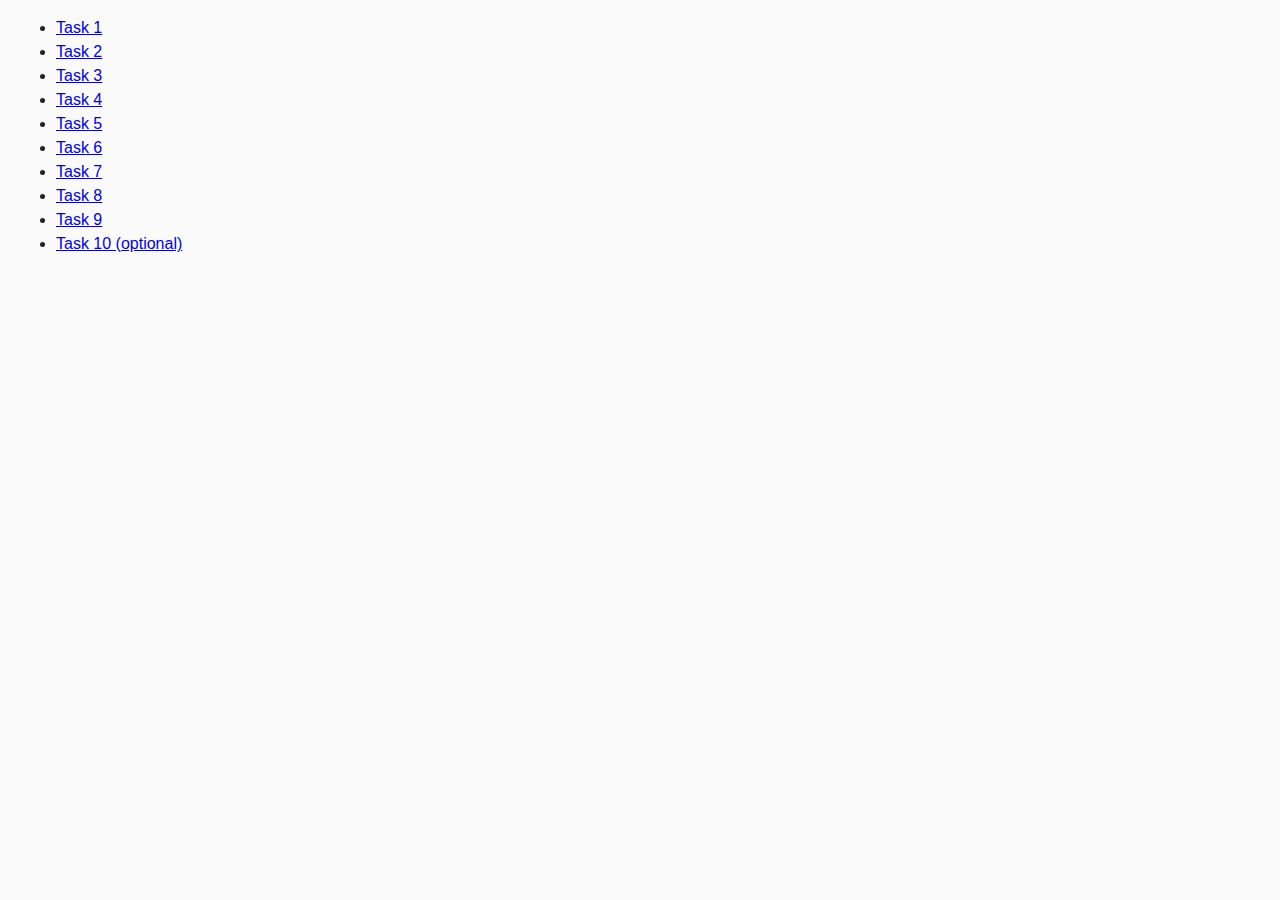
<file: index.html>
<!DOCTYPE html>
<html lang="en">
<head>
    <meta charset="UTF-8">
    <meta http-equiv="X-UA-Compatible" content="IE=edge">
    <meta name="viewport" content="width=device-width, initial-scale=1.0">
    <title>Document</title>
    <link rel="stylesheet" href="./css/styles.css">
</head>
<body>
    <ul>
        <li><a href="task-01.html">Task 1</a></li>
        <li><a href="task-02.html">Task 2</a></li>
        <li><a href="task-03.html">Task 3</a></li>
        <li><a href="task-04.html">Task 4</a></li>
        <li><a href="task-05.html">Task 5</a></li>
        <li><a href="task-06.html">Task 6</a></li>
        <li><a href="task-07.html">Task 7</a></li>
        <li><a href="task-08.html">Task 8</a></li>
        <li><a href="task-09.html">Task 9</a></li>
        <li><a href="task-10.html">Task 10 (optional)</a></li>
    </ul>
</body>
</html>
</file>
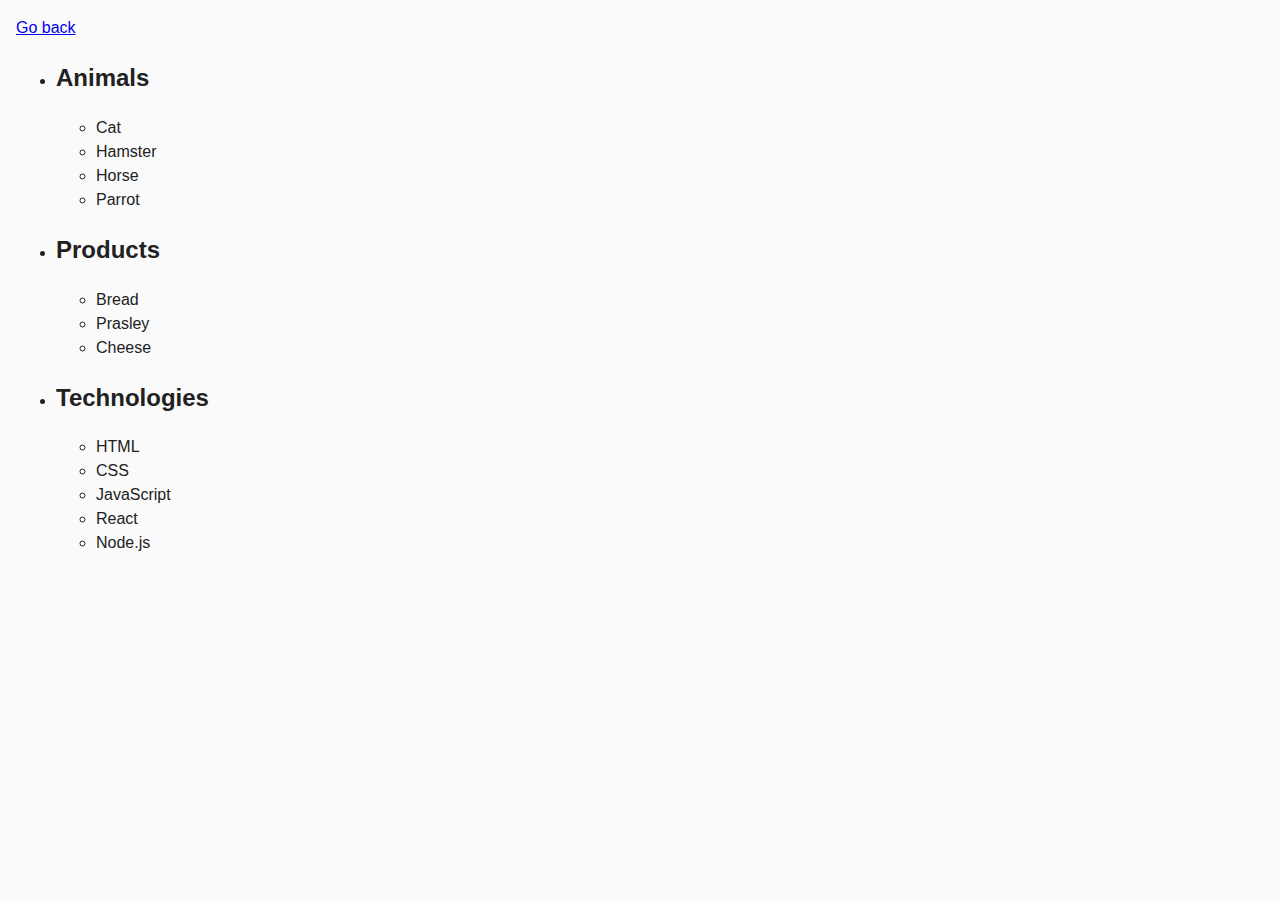
<file: task-01.html>
<!DOCTYPE html>
<html lang="en">
<head>
    <meta charset="UTF-8">
    <meta http-equiv="X-UA-Compatible" content="IE=edge">
    <meta name="viewport" content="width=device-width, initial-scale=1.0">
    <title>Document</title>
    <link rel="stylesheet" href="css/styles.css">
</head>
<body>
    <p><a href="index.html">Go back</a></p>
    <ul id="categories">
        <li class="item">
            <h2>Animals</h2>
                <ul>
                    <li>Cat</li>
                    <li>Hamster</li>
                    <li>Horse</li>
                    <li>Parrot</li>
            </ul>
        </li>
        <li class="item">
            <h2>Products</h2>
                <ul>
                    <li>Bread</li>
                    <li>Prasley</li>
                    <li>Cheese</li>
            </ul>
        </li>
        <li class="item">
            <h2>Technologies</h2>
                <ul>
                    <li>HTML</li>
                    <li>CSS</li>
                    <li>JavaScript</li>
                    <li>React</li>
                    <li>Node.js</li>
            </ul>
        </li>
        </ul>
        <script src="js/task-1.js"></script>
</body>
</html>
</file>
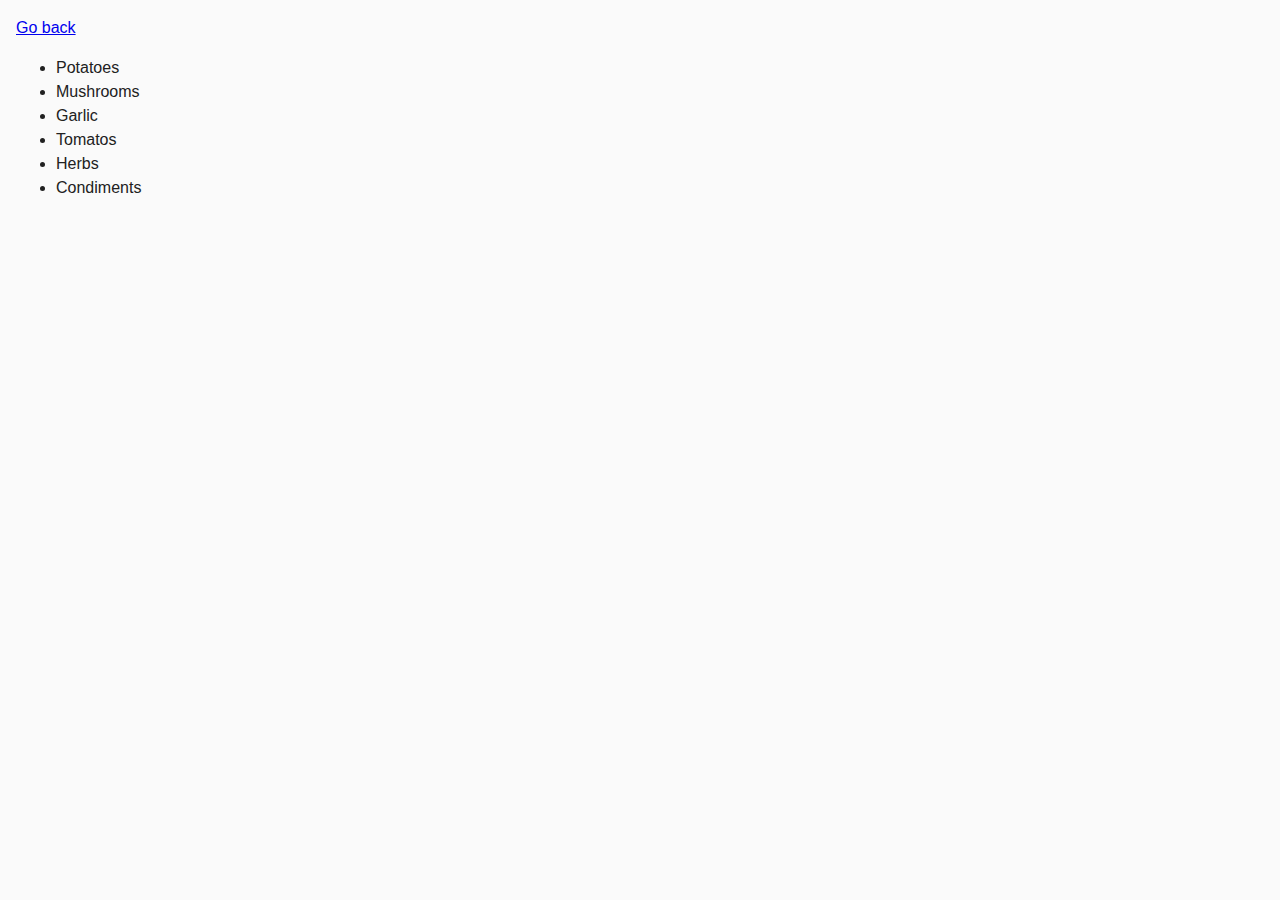
<file: task-02.html>
<!DOCTYPE html>
<html lang="en">
<head>
    <meta charset="UTF-8">
    <meta http-equiv="X-UA-Compatible" content="IE=edge">
    <meta name="viewport" content="width=device-width, initial-scale=1.0">
    <title>Document</title>
    <link rel="stylesheet" href="css/styles.css">
</head>
<body>
    <p><a href="index.html">Go back</a></p>
    
    <ul id="ingredients"></ul>
    <script src="js/task-2.js"></script>
</body>
</html>
</file>
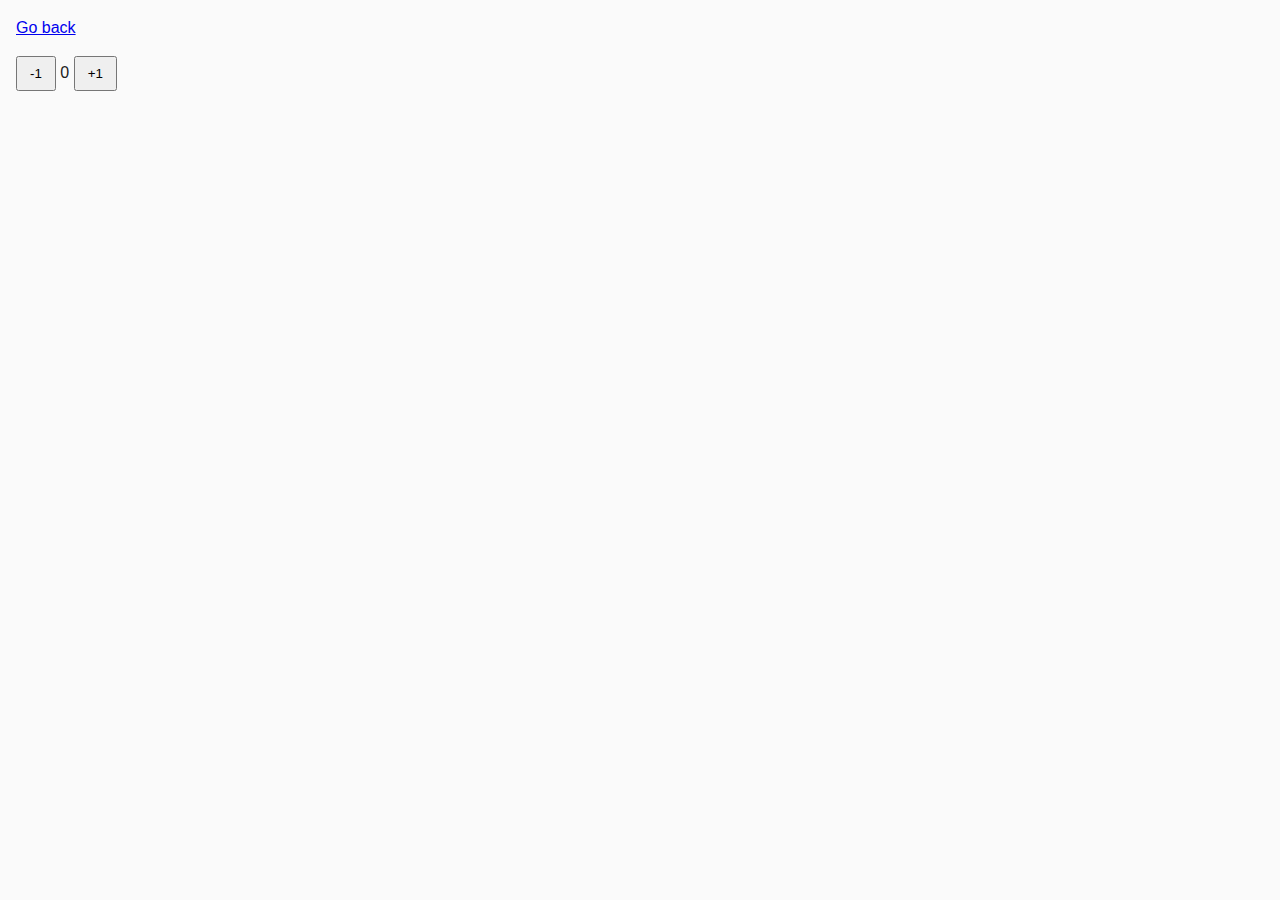
<file: task-04.html>
<!DOCTYPE html>
<html lang="en">
<head>
    <meta charset="UTF-8">
    <meta http-equiv="X-UA-Compatible" content="IE=edge">
    <meta name="viewport" content="width=device-width, initial-scale=1.0">
    <title>Document</title>
    <link rel="stylesheet" href="css/styles.css">
</head>
<body>
    <p><a href="index.html">Go back</a></p>

    <div id="counter">
        <button type="button" data-action="decrement">-1</button>
        <span id="value">0</span>
        <button type="button" data-action="increment">+1</button>
    </div>
    
    <script src="js/task-4.js"></script>
</body>
</html>
</file>
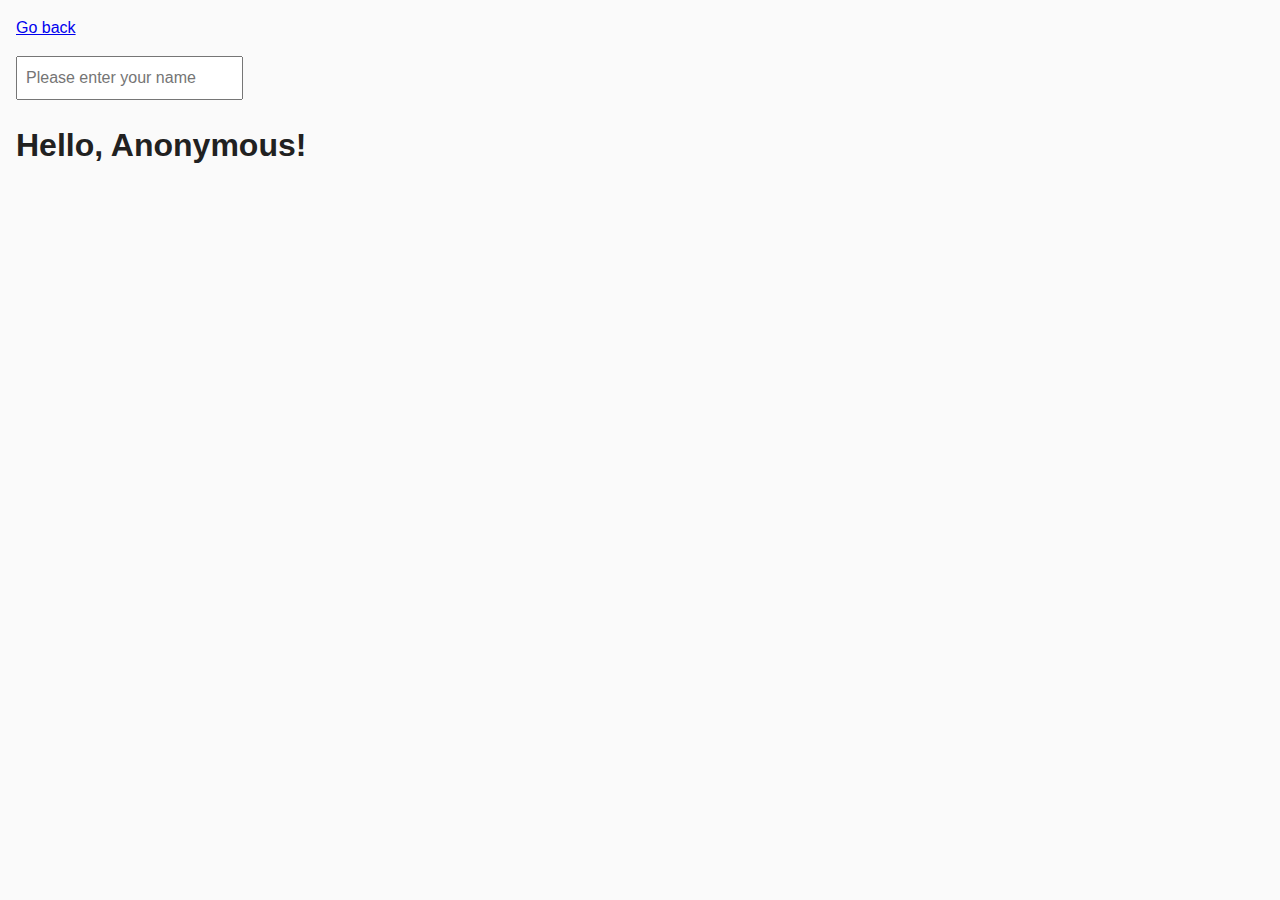
<file: task-05.html>
<!DOCTYPE html>
<html lang="en">
<head>
    <meta charset="UTF-8">
    <meta http-equiv="X-UA-Compatible" content="IE=edge">
    <meta name="viewport" content="width=device-width, initial-scale=1.0">
    <title>Document</title>
    <link rel="stylesheet" href="css/styles.css">
</head>
<body>
    <p><a href="index.html">Go back</a></p>

    <input type="text" id="name-input" placeholder="Please enter your name" />
        <h1>Hello, <span id="name-output">Anonymous</span>!</h1>

    <script src="js/task-5.js"></script>
</body>
</html>
</file>
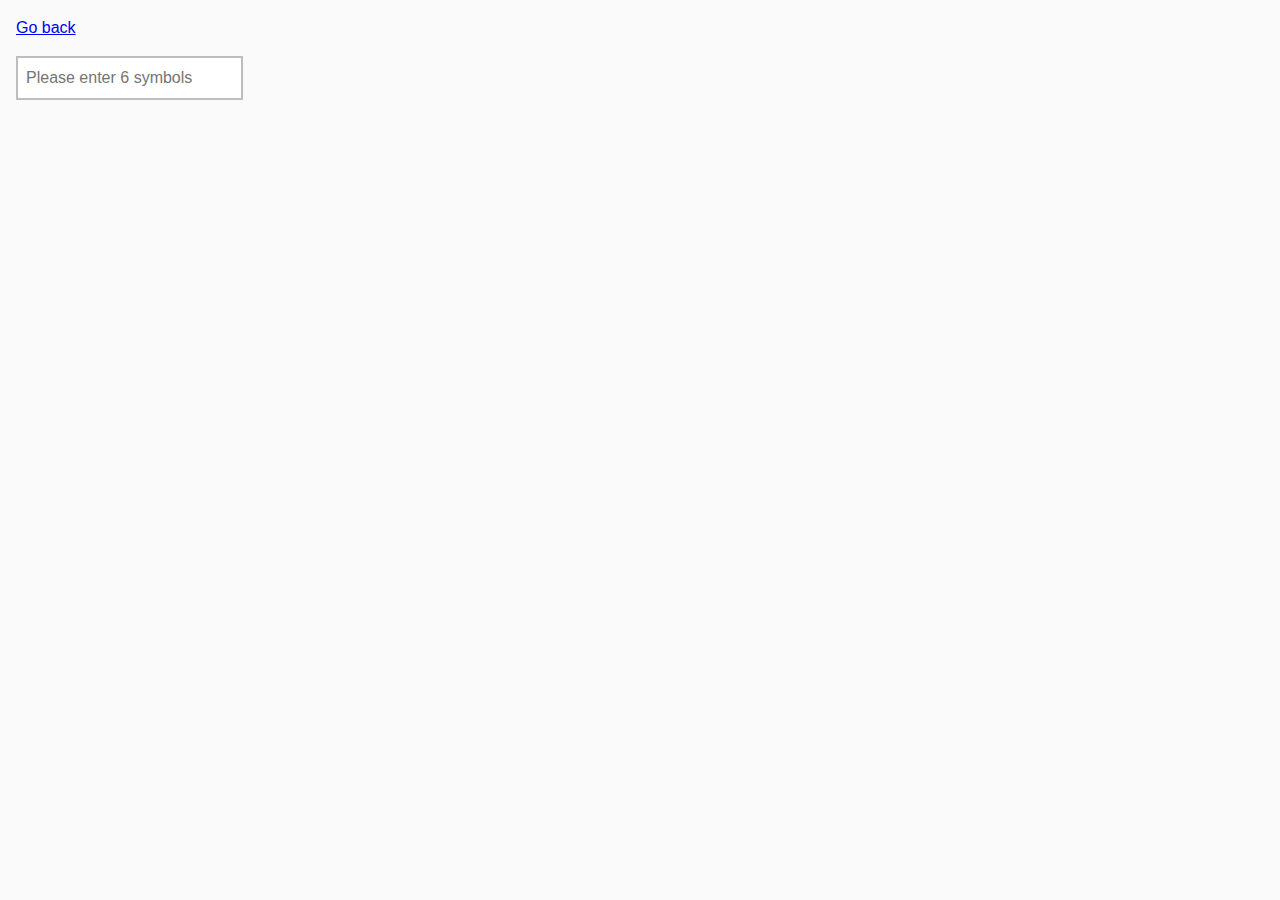
<file: task-06.html>
<!DOCTYPE html>
<html lang="en">
<head>
    <meta charset="UTF-8">
    <meta http-equiv="X-UA-Compatible" content="IE=edge">
    <meta name="viewport" content="width=device-width, initial-scale=1.0">
    <title>Document</title>
    <link rel="stylesheet" href="css/styles.css">
    <style>
        #validation-input {
            border: 2px solid #bdbdbd;
        }
        #validation-input.valid {
            border-color: #4caf50;
        }
        #validation-input.invalid {
            border-color: #f44336;
        }
    </style>
</head>
<body>
    <p><a href="index.html">Go back</a></p>

    <input
        type="text"
        id="validation-input"
        data-length="6"
        placeholder="Please enter 6 symbols"
/>

    <script src="js/task-6.js"></script>
</body>
</html>
</file>
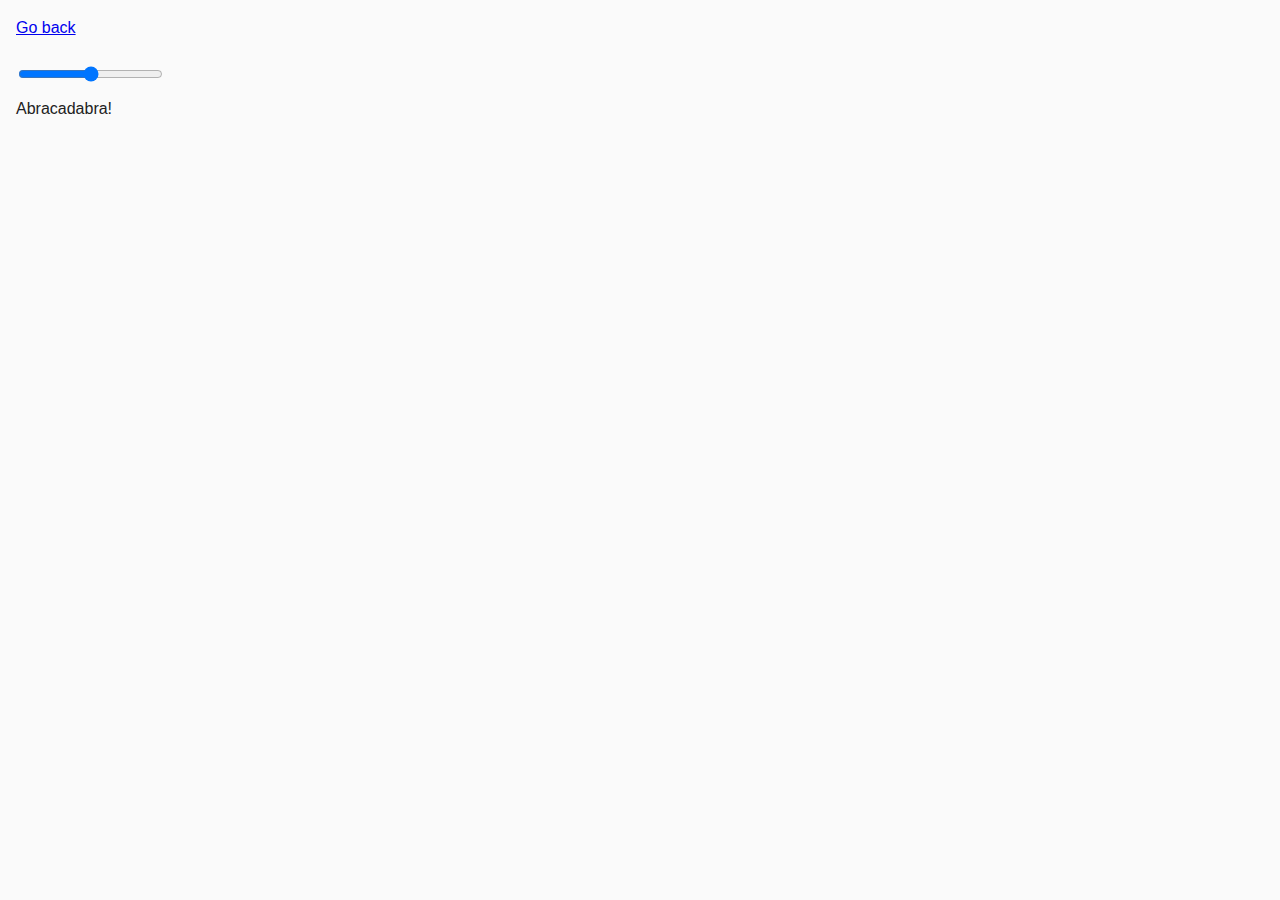
<file: task-07.html>
<!DOCTYPE html>
<html lang="en">
<head>
    <meta charset="UTF-8">
    <meta http-equiv="X-UA-Compatible" content="IE=edge">
    <meta name="viewport" content="width=device-width, initial-scale=1.0">
    <title>Document</title>
    <link rel="stylesheet" href="css/styles.css">
</head>
<body>
    <p><a href="index.html">Go back</a></p>

    <input id="font-size-control" type="range" min="16" max="96" />
        <br />
            <span id="text">Abracadabra!</span>

    <script src="js/task-7.js"></script>
</body>
</html>
</file>
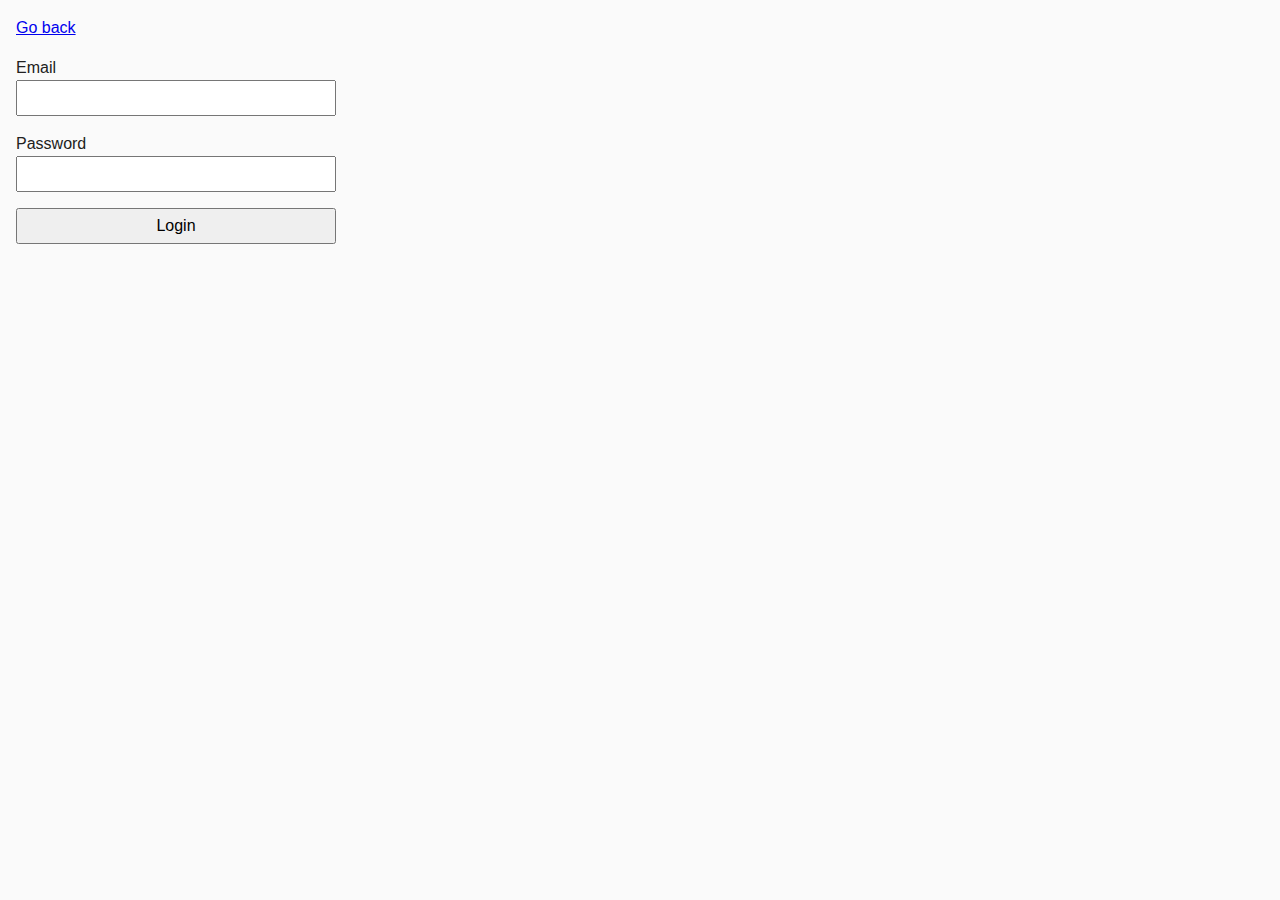
<file: task-08.html>
<!DOCTYPE html>
<html lang="en">
<head>
    <meta charset="UTF-8">
    <meta http-equiv="X-UA-Compatible" content="IE=edge">
    <meta name="viewport" content="width=device-width, initial-scale=1.0">
    <title>Document</title>
    <link rel="stylesheet" href="css/styles.css">
    <style>
        .login-form {
            max-width: 320px;
            display: flex;
            flex-direction: column;
        }
        .login-form label {
            margin-bottom: 16px;
        }
        .login-form input,
        .login-form button {
            width: 100%;
            padding: 4px;
            font: inherit;
        }
    </style>
</head>
<body>
    <p><a href="index.html">Go back</a></p>

    <form class="login-form">
        <label>
            Email
            <input type="email" name="email" />
        </label>
        <label>
            Password
            <input type="password" name="password" />
        </label>
        <button type="submit">Login</button>
        </form>

    <script src="js/task-8.js"></script>
</body>
</html>
</file>
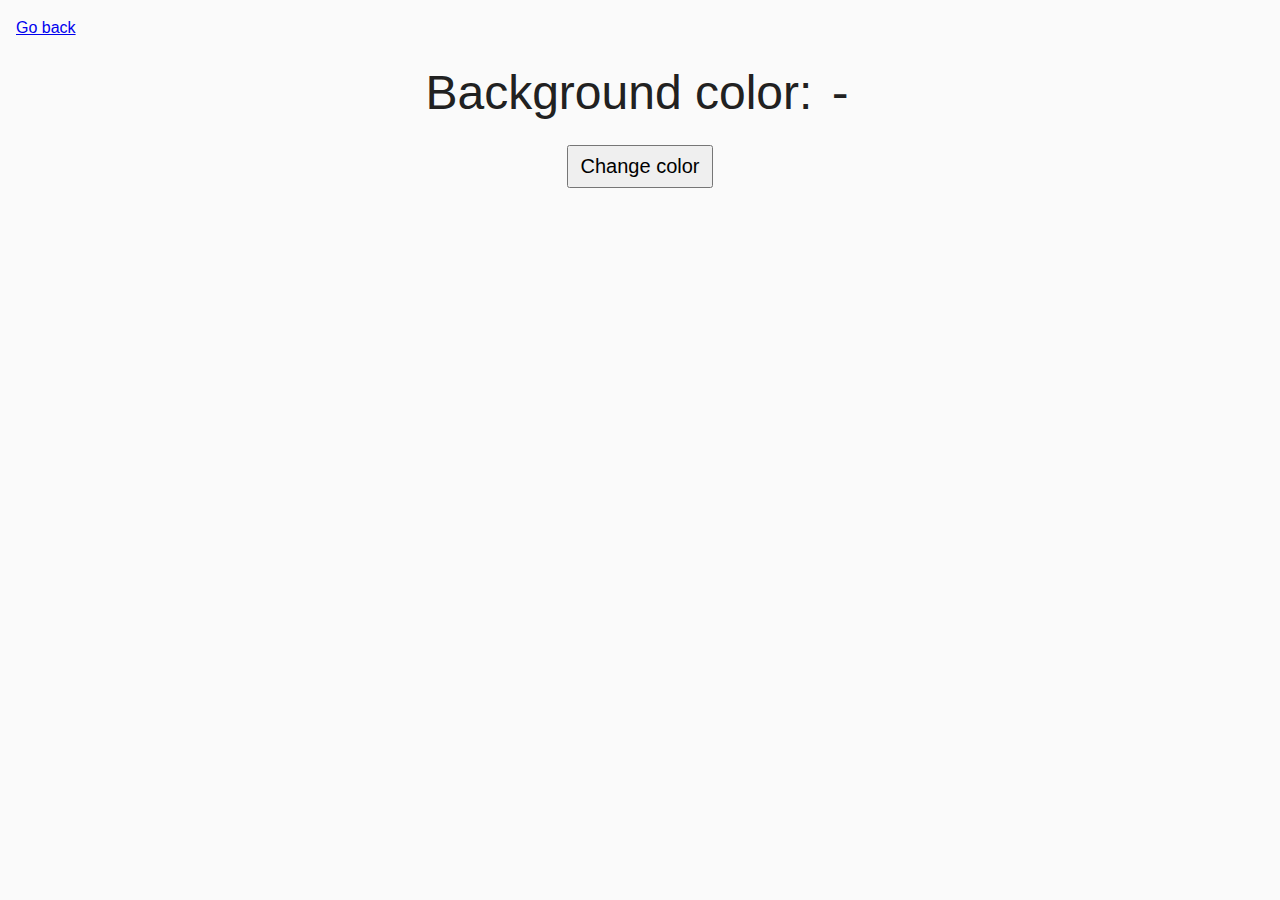
<file: task-09.html>
<!DOCTYPE html>
<html lang="en">
<head>
    <meta charset="UTF-8">
    <meta http-equiv="X-UA-Compatible" content="IE=edge">
    <meta name="viewport" content="width=device-width, initial-scale=1.0">
    <title>Document</title>
    <link rel="stylesheet" href="css/styles.css">
    <style>
        .widget {
            text-align: center;
        }
        .widget p {
            margin-top: 0;
            margin-bottom: 16px;
            font-size: 48px;
        }
        .widget span {
            font-family: monospace;
        }
        .widget button {
            padding: 8px 12px;
            font-size: 20px;
            cursor: pointer;
        }
    </style>
</head>
<body>
    <p><a href="index.html">Go back</a></p>

    <div class="widget">
        <p>Background color: <span class="color">-</span></p>
        <button type="button" class="change-color">Change color</button>
    </div>

    <script src="js/task-9.js"></script>
</body>
</html>
</file>
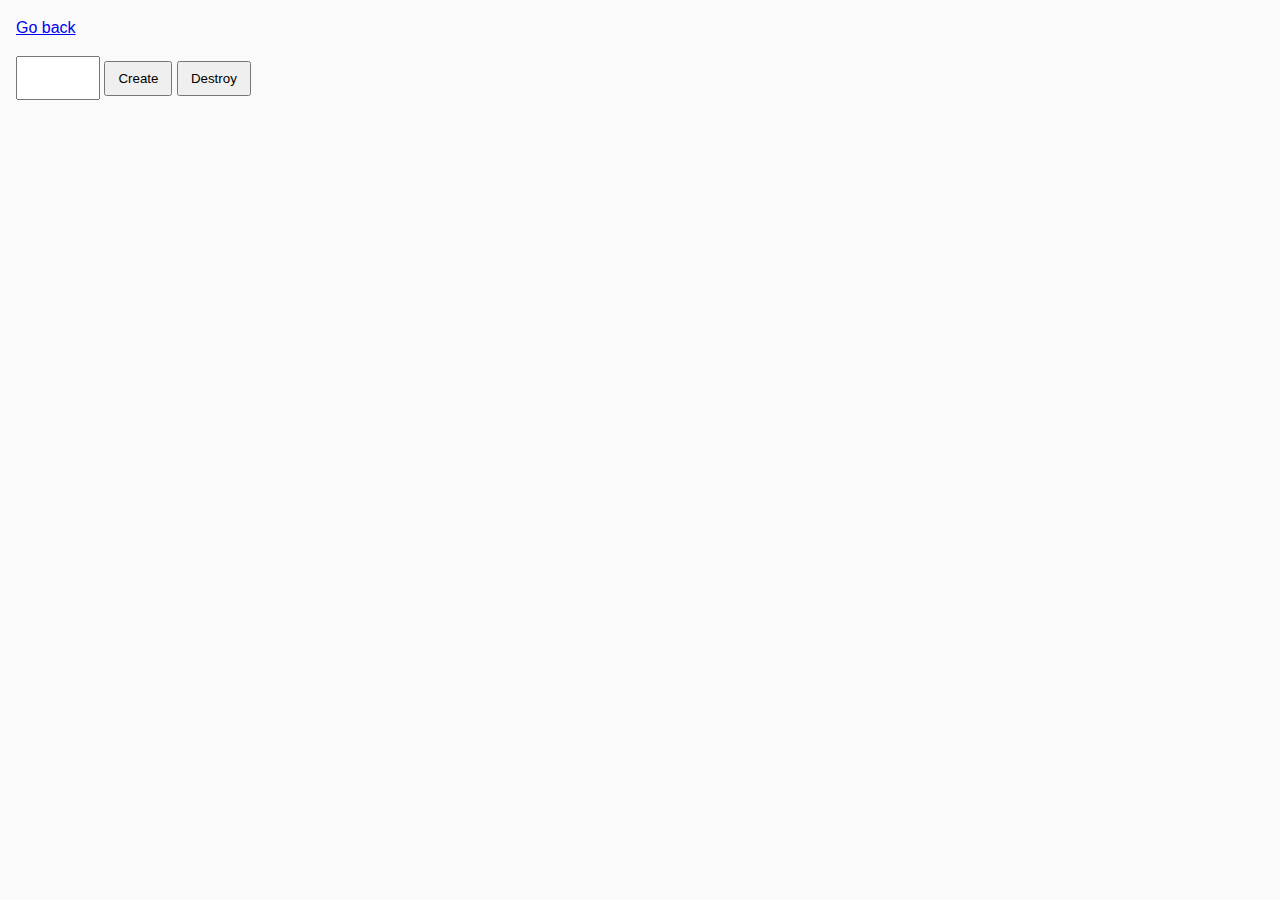
<file: task-10.html>
<!DOCTYPE html>
<html lang="en">
<head>
    <meta charset="UTF-8">
    <meta http-equiv="X-UA-Compatible" content="IE=edge">
    <meta name="viewport" content="width=device-width, initial-scale=1.0">
    <title>Document</title>
    <link rel="stylesheet" href="css/styles.css">
</head>
<body>
    <p><a href="index.html">Go back</a></p>

    <div id="controls">
        <input type="number" min="1" max="100" step="1" />
        <button type="button" data-create>Create</button>
        <button type="button" data-destroy>Destroy</button>
    </div>

    <div id="boxes"></div>
    
    <script src="js/task-10.js"></script>
</body>
</html>
</file>
<file: css/styles.css>
* {
    box-sizing: border-box;
}

body {
    margin: 16px;
    font-family: -apple-system, BlinkMacSystemFont, 'Segoe UI', Roboto, Oxygen,
    Ubuntu, Cantarell, 'Open Sans', 'Helvetica Neue', sans-serif;
    -webkit-font-smoothing: antialiased;
    -moz-osx-font-smoothing: grayscale;
    background-color: #fafafa;
    color: #212121;
    line-height: 1.5;
}

input {
    padding: 8px;
    font: inherit;
}

button {
    padding: 8px 12px;
    cursor: pointer;
}

.gallery {
    display: flex;
    flex-wrap: wrap;
    justify-content: space-around;
    list-style: none;
    /* width: 1600px; */
    background-color: #adedf8;
    border-radius: 10px;
    border: 2px solid #535252;
}
.list_image {
    padding: 0;
    width: 400px;
    margin: 10px;
    border-radius: 10px;
    margin: 50px;
    
    }
</file>
